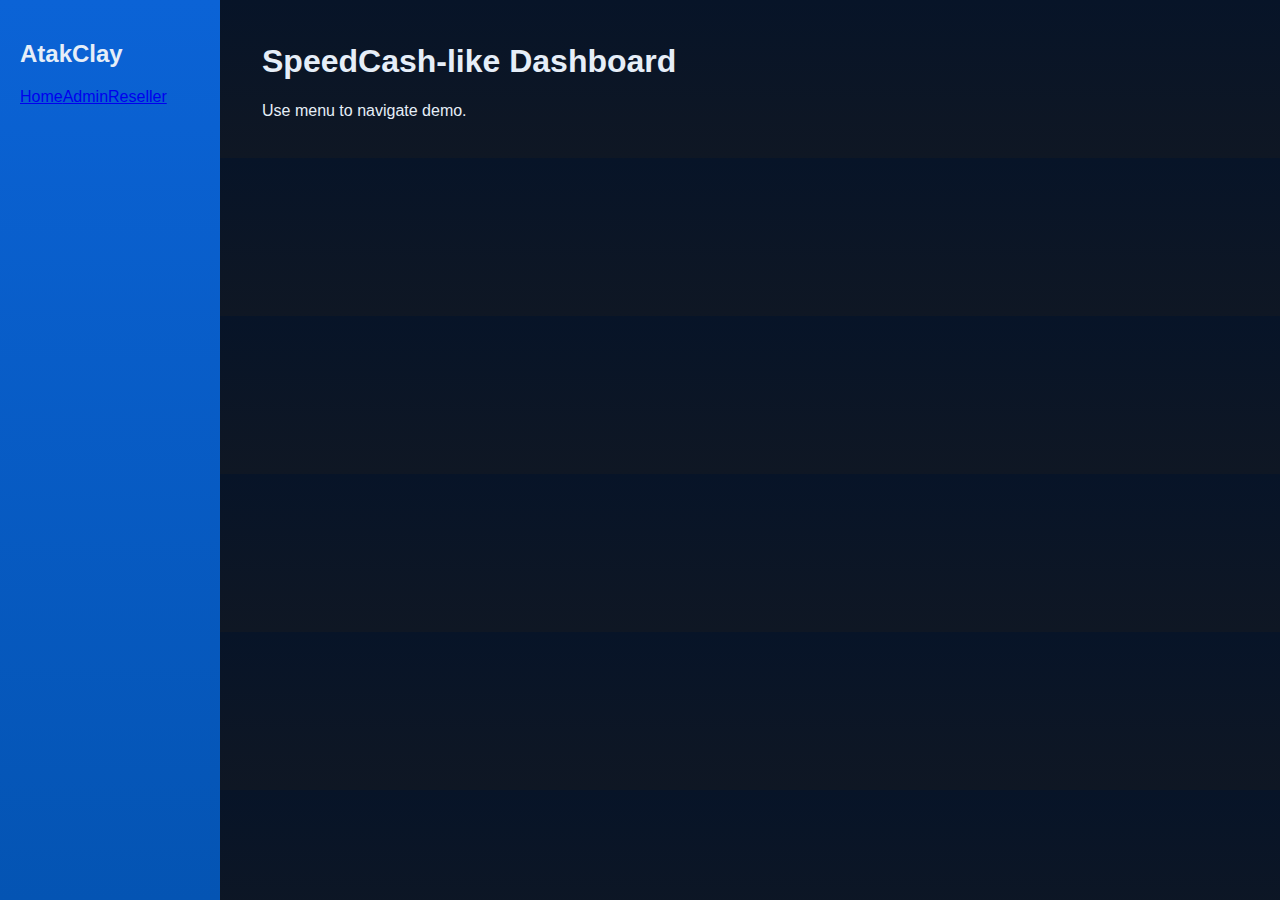
<file: index.html>
<!doctype html><html><head><meta charset="utf-8"><meta name="viewport" content="width=device-width,initial-scale=1">
<title>AtakClay - Dashboard</title><link rel="stylesheet" href="/styles/style.css"></head><body>
<div class="app"><aside class="sidebar"><h2>AtakClay</h2><nav><a href="/pages/home.html">Home</a><a href="/pages/admin.html">Admin</a><a href="/pages/reseller.html">Reseller</a></nav></aside>
<main class="main"><header><h1>SpeedCash-like Dashboard</h1></header><section><p>Use menu to navigate demo.</p></section></main></div></body></html>
</file>
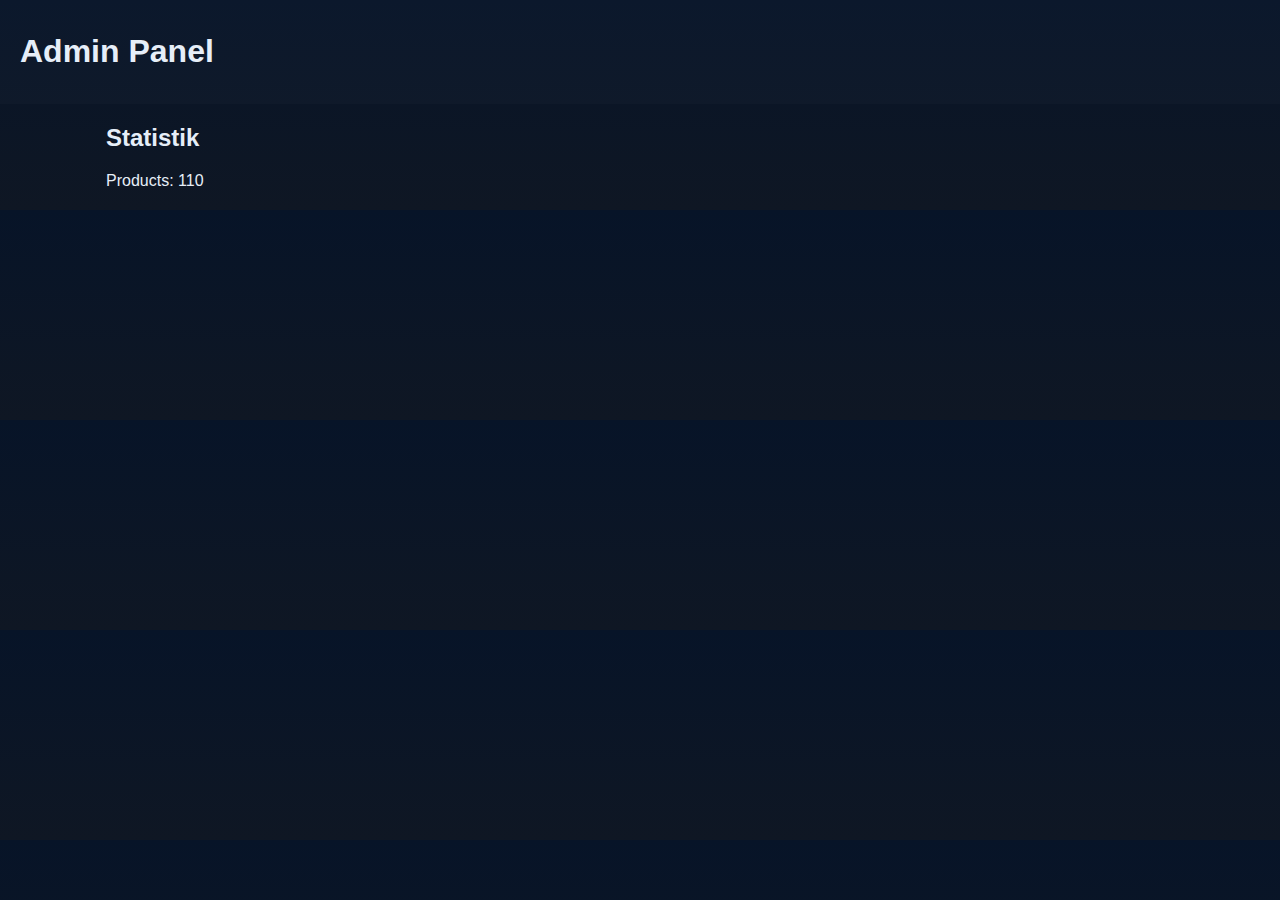
<file: pages/admin.html>
<!doctype html><html><head><meta charset="utf-8"><meta name="viewport" content="width=device-width,initial-scale=1"><title>Admin</title><link rel="stylesheet" href="/styles/style.css"></head><body><header class="topbar"><h1>Admin Panel</h1></header><main class="container"><section><h2>Statistik</h2><div id="stats"></div></section></main><script src="/scripts/admin.js"></script></body></html>
</file>
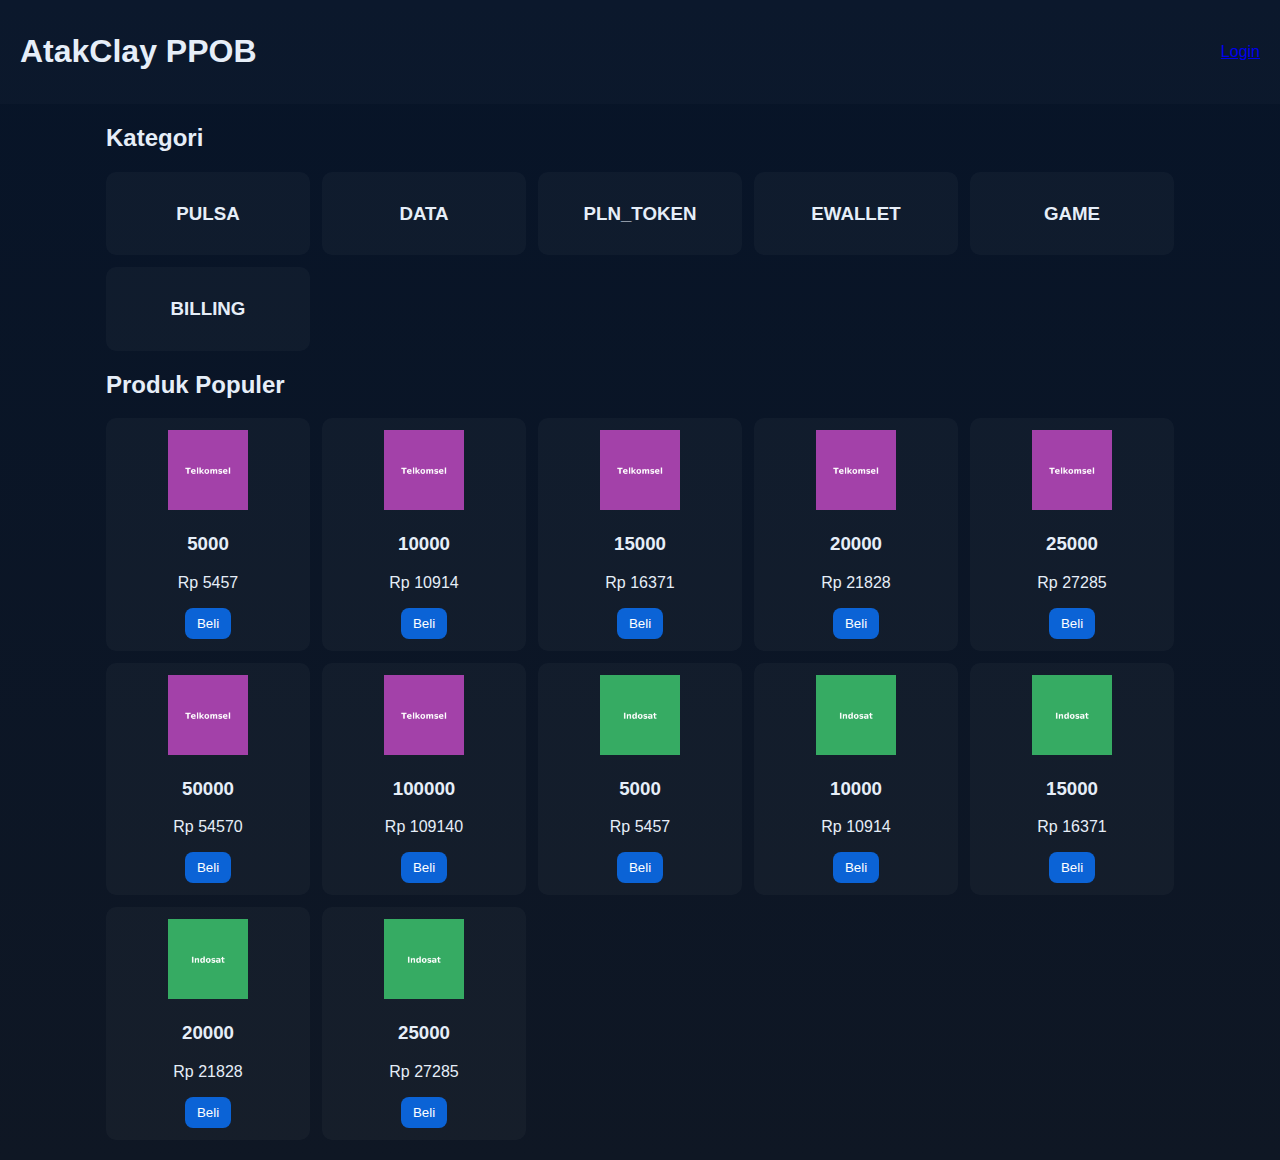
<file: pages/home.html>
<!doctype html><html><head><meta charset="utf-8"><meta name="viewport" content="width=device-width,initial-scale=1"><title>Home</title><link rel="stylesheet" href="/styles/style.css"></head><body>
<header class="topbar"><h1>AtakClay PPOB</h1><a href="/pages/login.html">Login</a></header><main class="container"><section><h2>Kategori</h2><div id="categories" class="grid"></div></section><section><h2>Produk Populer</h2><div id="products" class="grid"></div></section></main><script src="/scripts/home.js"></script></body></html>
</file>
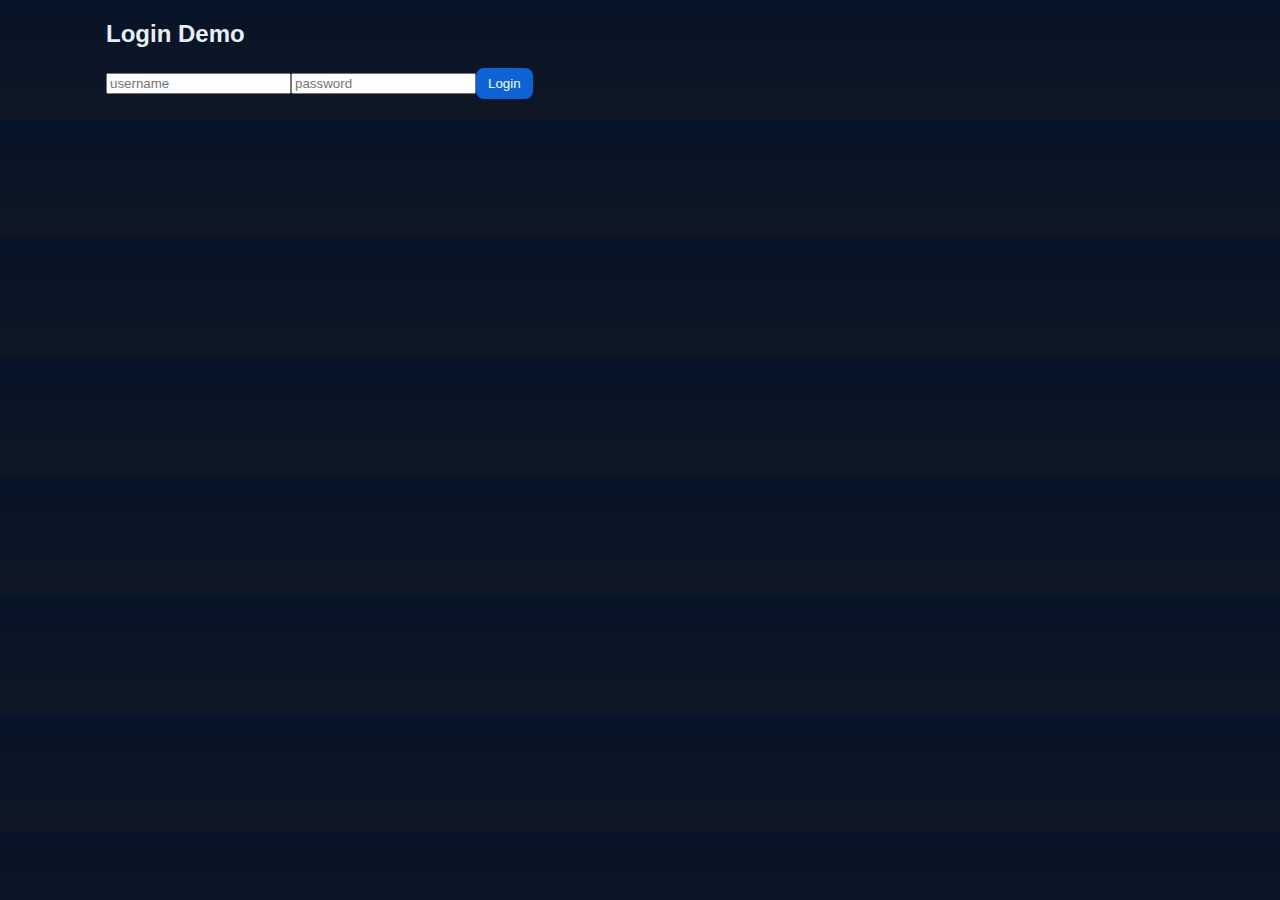
<file: pages/login.html>
<!doctype html><html><head><meta charset="utf-8"><meta name="viewport" content="width=device-width,initial-scale=1"><title>Login</title><link rel="stylesheet" href="/styles/style.css"></head><body><main class="container"><h2>Login Demo</h2><input id="u" placeholder="username"><input id="p" placeholder="password" type="password"><button onclick="doLogin()">Login</button><p id="err"></p></main><script>function doLogin(){ const u=document.getElementById('u').value,p=document.getElementById('p').value; if(u==='admin'&&p==='admin123'){location='/pages/admin.html'} else if(u==='reseller'&&p==='res123'){location='/pages/reseller.html'} else document.getElementById('err').innerText='Login salah (demo)'; }</script></body></html>
</file>
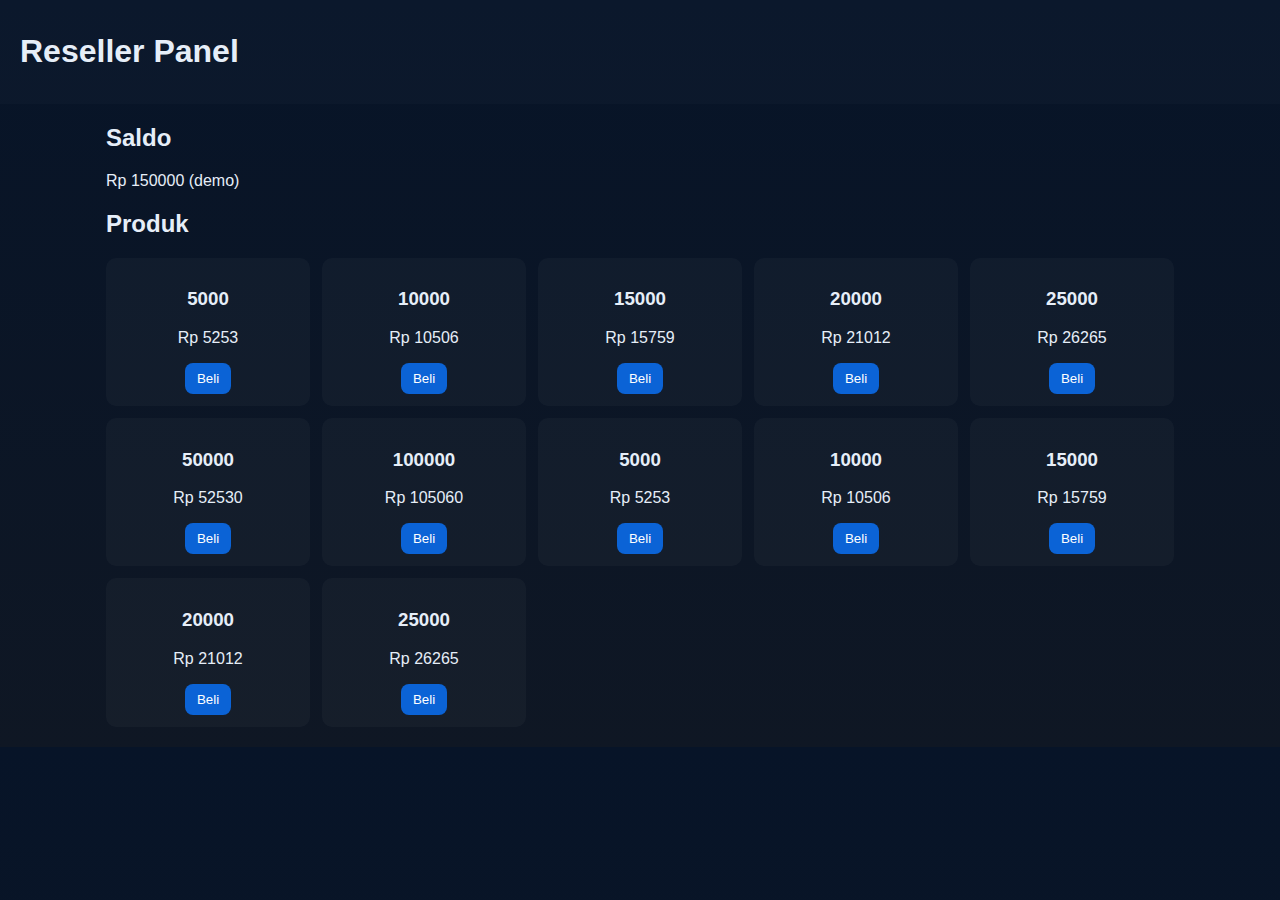
<file: pages/reseller.html>
<!doctype html><html><head><meta charset="utf-8"><meta name="viewport" content="width=device-width,initial-scale=1"><title>Reseller</title><link rel="stylesheet" href="/styles/style.css"></head><body><header class="topbar"><h1>Reseller Panel</h1></header><main class="container"><section><h2>Saldo</h2><div id="saldo"></div></section><section><h2>Produk</h2><div id="r_products" class="grid"></div></section></main><script src="/scripts/reseller.js"></script></body></html>
</file>
<file: styles/style.css>
:root{--accent:#0b63d6;--bg:#071428}*{box-sizing:border-box}body{margin:0;font-family:Inter,Arial;background:linear-gradient(180deg,#071428,#0f1724);color:#e6eef8}
.topbar{display:flex;justify-content:space-between;align-items:center;padding:12px 20px;background:rgba(255,255,255,0.02)}.container{max-width:1100px;margin:20px auto;padding:0 16px}.grid{display:grid;grid-template-columns:repeat(auto-fit,minmax(180px,1fr));gap:12px}.card{background:rgba(255,255,255,0.03);padding:12px;border-radius:10px;text-align:center}.sidebar{position:fixed;left:0;top:0;width:220px;height:100%;padding:20px;background:linear-gradient(180deg,#0b63d6,#0454b3)}.app{display:flex}.main{margin-left:240px;padding:22px}button{background:var(--accent);color:#fff;border:none;padding:8px 12px;border-radius:8px}
</file>
